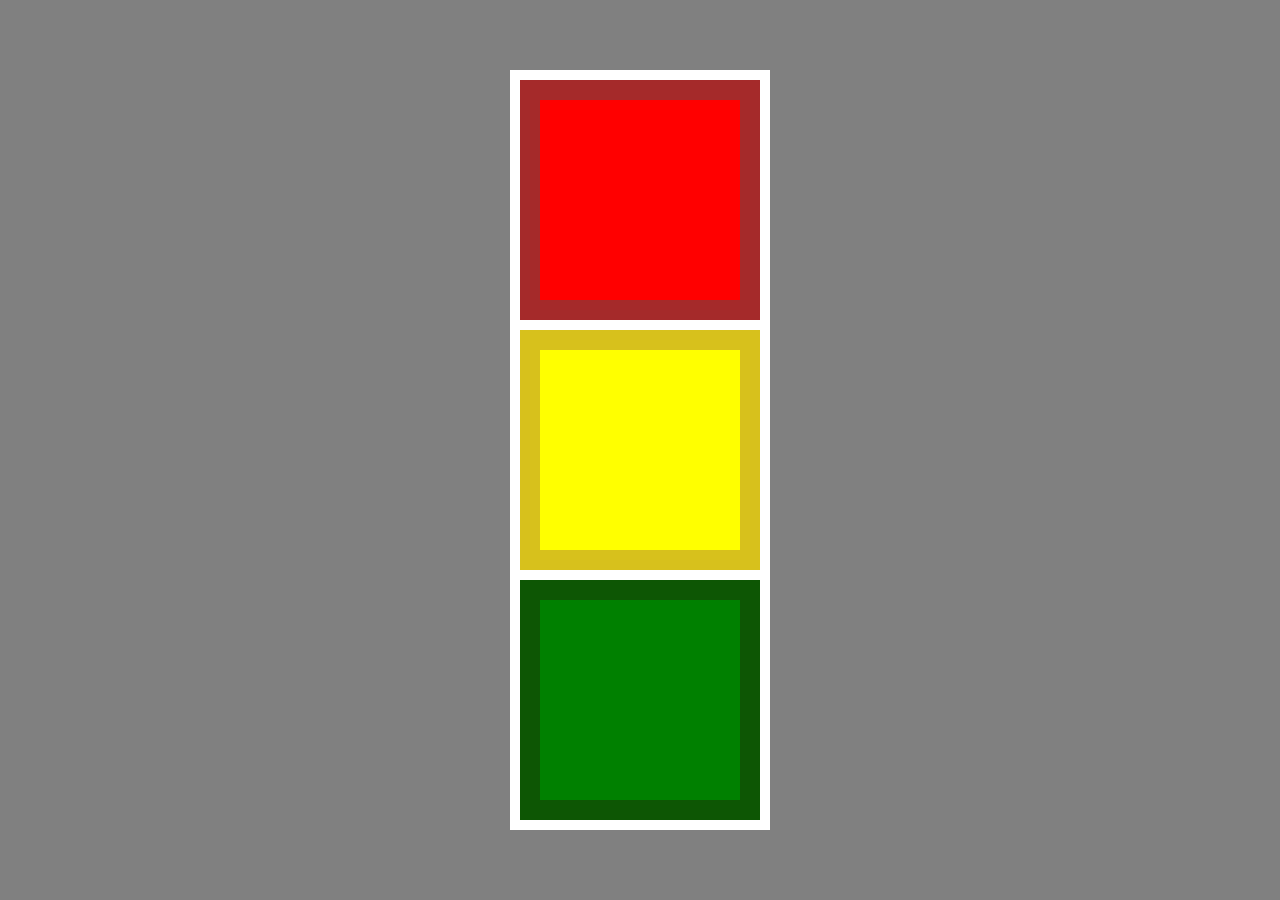
<file: index.html>
<!DOCTYPE html>
<html lang="en">

<head>
    <meta charset="UTF-8">
    <meta name="viewport" content="width=device-width, initial-scale=1.0">
    <link rel="stylesheet" href="./css/style.css">
    <title>Trafikljus</title>
</head>

<body>
    <div class="white">
        <div class="red"></div>
        <div class="yellow"></div>
        <div class="green"></div>
    </div>
</body>

</html>
</file>
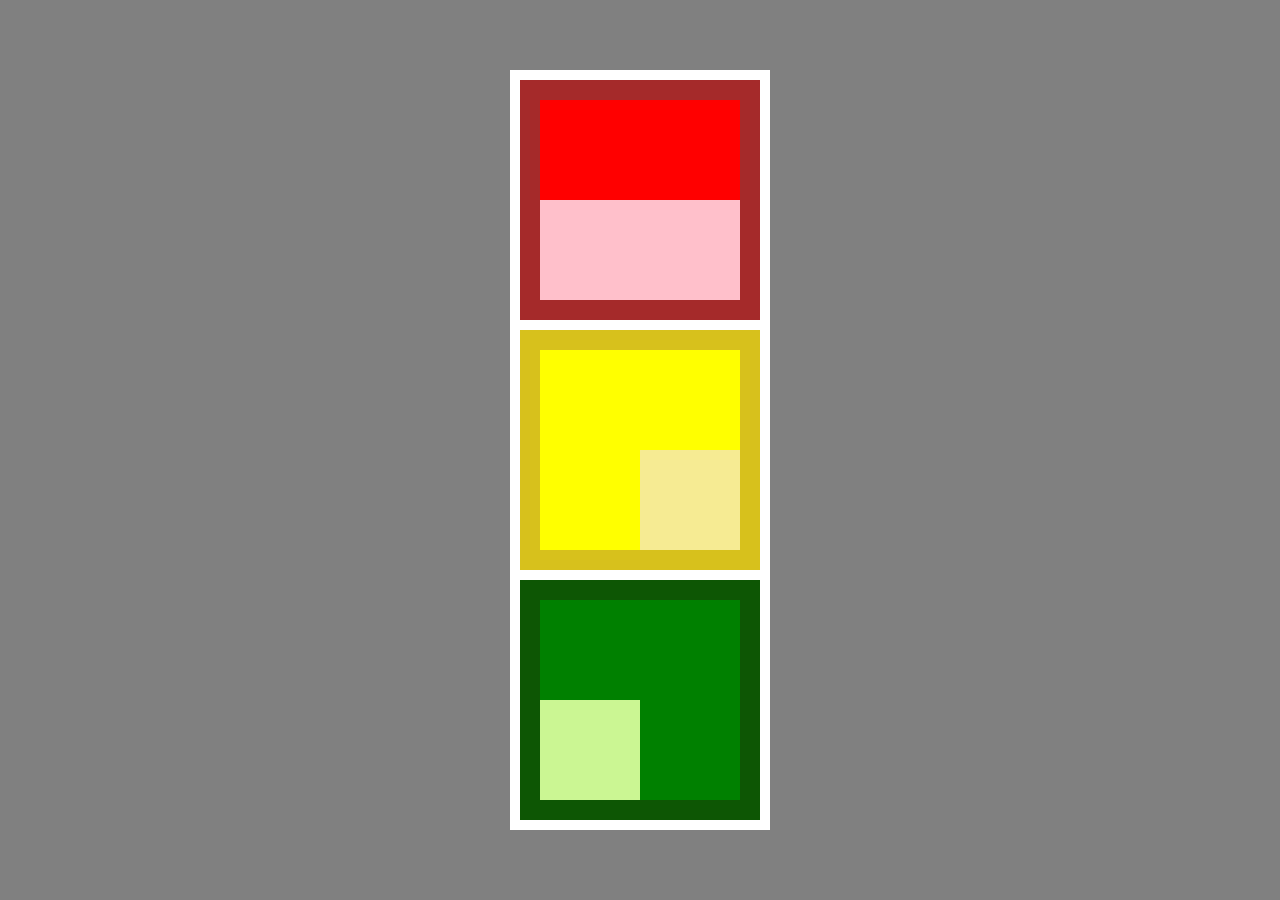
<file: ljus2.html>
<!DOCTYPE html>
<html lang="en">

<head>
    <meta charset="UTF-8">
    <meta name="viewport" content="width=device-width, initial-scale=1.0">
    <link rel="stylesheet" href="./css/style2.css">
    <title>Document</title>
</head>

<body>
    <div class="white">
        <div class="red"></div>
        <div class="yellow">
            <div class="yellow-s"></div>
        </div>
        <div class="green">
            <div class="green-s"></div>
        </div>
    </div>
</body>

</html>
</file>
<file: css/style.css>
* {
    padding: 0;
    margin: 0;
}

body {
    background-color: grey;
    display: flex;
    align-items: center;
    justify-content: center;
    height: 100vh;
}

.white {
    background-color: white;
    width: auto;
    padding: 10px;
}

.red {
    background-color: red;
    border-width: 20px;
    border-style: solid;
    border-color: brown;
    width: 200px;
    height: 200px;
    margin-bottom: 10px;
}

.yellow {
    background-color: yellow;
    border-width: 20px;
    border-style: solid;
    border-color: #d7c11c;
    width: 200px;
    height: 200px;
    margin-bottom: 10px;
}

.green {
    background-color: green;
    border-width: 20px;
    border-style: solid;
    border-color: #0d5604;
    width: 200px;
    height: 200px;
}
</file>
<file: css/style2.css>
* {
    margin: 0;
    padding: 0;
}

body {
    background-color: grey;
    display: flex;
    align-items: center;
    justify-content: center;
    height: 100vh;
}

.white {
    background-color: white;
    width: auto;
    padding: 10px;
}

.red {
    border-width: 20px;
    border-style: solid;
    border-color: brown;
    width: 200px;
    height: 200px;
    margin-bottom: 10px;
    background: linear-gradient(red 50%, pink 50%)
}

.yellow {
    background-color: yellow;
    border-width: 20px;
    border-style: solid;
    border-color: #d7c11c;
    width: 200px;
    height: 200px;
    margin-bottom: 10px;
}

.yellow-s {
    width: 100px;
    height: 100px;
    background-color: #f6eb93;
    margin-left: 50%;
    margin-top: 50%;
}

.green {
    background-color: green;
    border-width: 20px;
    border-style: solid;
    border-color: #0d5604;
    width: 200px;
    height: 200px;
}

.green-s {
    width: 100px;
    height: 100px;
    background-color: #cbf693;
    margin-top: 50%;
}
</file>
